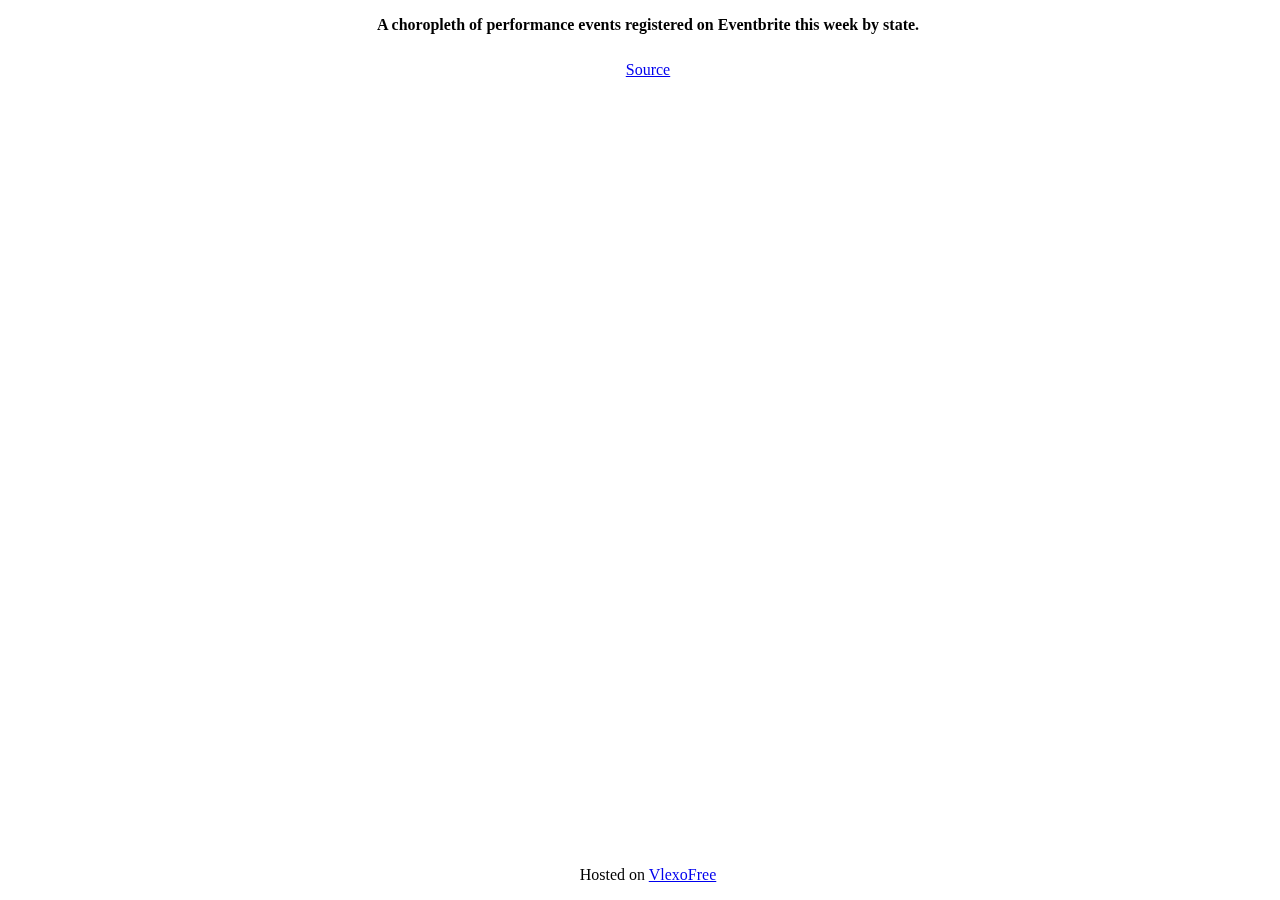
<file: index.html>
<!DOCTYPE html>
<head>
	<title>Data Visualization</title>
	<script src="http://d3js.org/d3.v3.min.js" charset="utf-8"></script>
	
	<style>
	#tooltip {
        position: absolute;
        width: 200px;
        height: auto;
        padding: 10px;
        background-color: white;
        -webkit-border-radius: 10px;
        -moz-border-radius: 10px;
        border-radius: 10px;
        -webkit-box-shadow: 4px 4px 10px rgba(0, 0, 0, 0.4);
        -moz-box-shadow: 4px 4px 10px rgba(0, 0, 0, 0.4);
        box-shadow: 4px 4px 10px rgba(0, 0, 0, 0.4);
        pointer-events: none;
	}

	#tooltip.hidden {
        display: none;
	}

	#tooltip p {
        margin: auto;
        font-family: sans-serif;
        font-size: 16px;
        line-height: 20px;
	}
	</style>
	
</head>

<body>
<div style="position:relative; text-align="center">
	<p style="position:fixed; top:0; width:100%;text-align:center"><strong>A choropleth of performance events registered on Eventbrite this week by state.</strong></p>
	<p style="position:fixed; top:5%; width:100%;text-align:center"><a href="http://github.com/hazrmard/eventbrite">Source</a></p>
</div>
	<script src="eventbrite.js"></script>
	<div id="tooltip" class="hidden">
		<p><strong>This Week:</strong></p>
        <p><span id="value">100</span></p>
</div>
<div style="position:relative">
	<p style="position:fixed; bottom:0; width:100%;text-align:center"> Hosted on <a href="http://www.vlexofree.com">VlexoFree</a></p>
</div>
</body>
</file>
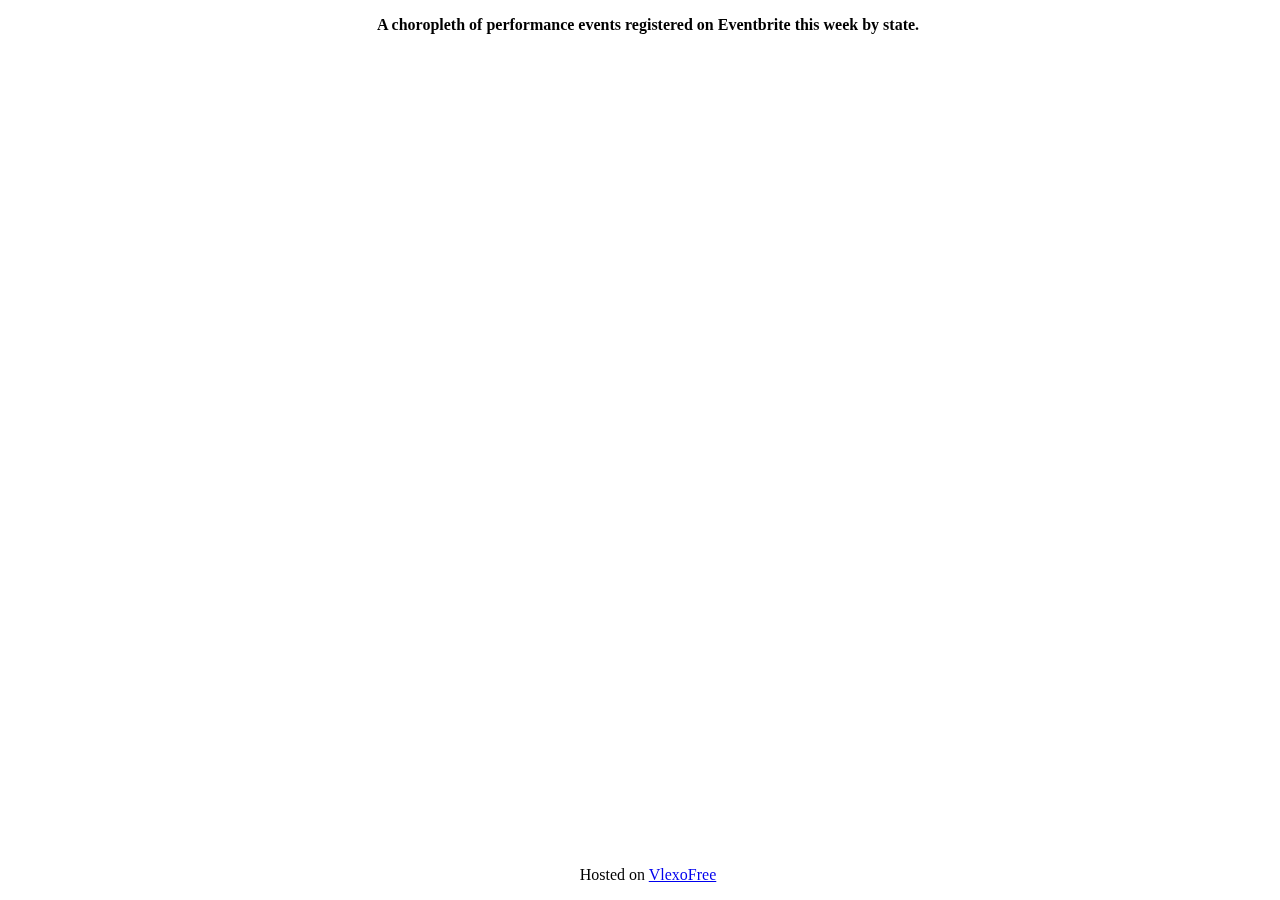
<file: eventbrite.html>
<!DOCTYPE html>
<head>
	<title>Data Visualization</title>
	<script src="http://d3js.org/d3.v3.min.js" charset="utf-8"></script>
	
	<style>
	#tooltip {
        position: absolute;
        width: 200px;
        height: auto;
        padding: 10px;
        background-color: white;
        -webkit-border-radius: 10px;
        -moz-border-radius: 10px;
        border-radius: 10px;
        -webkit-box-shadow: 4px 4px 10px rgba(0, 0, 0, 0.4);
        -moz-box-shadow: 4px 4px 10px rgba(0, 0, 0, 0.4);
        box-shadow: 4px 4px 10px rgba(0, 0, 0, 0.4);
        pointer-events: none;
	}

	#tooltip.hidden {
        display: none;
	}

	#tooltip p {
        margin: 0;
        font-family: sans-serif;
        font-size: 16px;
        line-height: 20px;
	}
	</style>
	
</head>

<body>
<div style="position:relative">
	<p style="position:fixed; top:0; width:100%;text-align:center"><strong>A choropleth of performance events registered on Eventbrite this week by state.</strong></a></p>
</div>
	<script src="https://www.googledrive.com/host/0B_Qh0MNg09l0cURPdlRxZW1xX3c"></script>
	<div id="tooltip" class="hidden">
		<p><strong>This Week:</strong></p>
        <p><span id="value">100</span></p>
</div>
<div style="position:relative">
	<p style="position:fixed; bottom:0; width:100%;text-align:center"> Hosted on <a href="http://www.vlexofree.com">VlexoFree</a></p>
</div>
</body>
</file>
